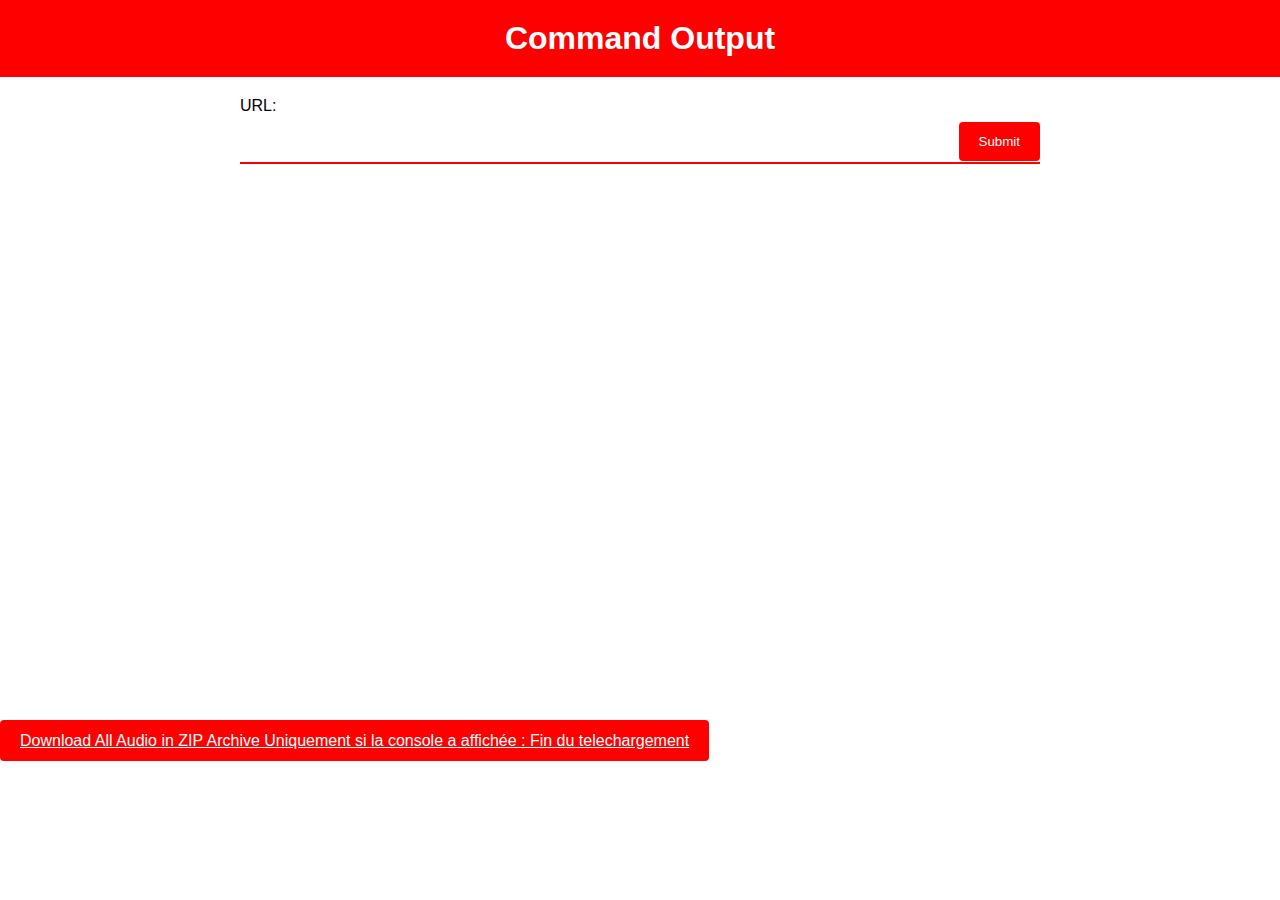
<file: html/index.html>
<!DOCTYPE html>
<html>
<head>
    <title>Command Output</title>
    <meta charset="UTF-8">
    <meta name="viewport" content="width=device-width, initial-scale=1.0">
    <style>
        body {
            font-family: Arial, sans-serif;
            margin: 0;
            padding: 0;
        }
        .header {
            background-color: #ff0000;
            color: #ffffff;
            padding: 20px;
            text-align: center;
        }
        .header h1 {
            margin: 0;
        }
        .container {
            max-width: 800px;
            margin: 0 auto;
            padding: 20px;
        }
        .search-container {
            position: relative;
        }
        .search-container input[type="text"] {
            width: 100%;
            padding: 12px 20px;
            margin: 8px 0;
            box-sizing: border-box;
            border: none;
            border-bottom: 2px solid #ff0000;
        }
        .search-container button[type="submit"] {
            background-color: #ff0000;
            color: white;
            padding: 12px 20px;
            border: none;
            border-radius: 4px;
            cursor: pointer;
            position: absolute;
            right: 0;
            top: 25px;
        }
        .search-container button[type="submit"]:hover {
            background-color: #cc0000;
        }
        textarea#output {
            width: 100%;
            height: 500px;
            box-sizing:border-box; 
            resize:none; 
            border:none; 
            outline:none; 
        }
        .btn-download {
            background-color: #ff0000;
            color: white;
            padding: 12px 20px;
            border: none;
            border-radius: 4px;
            cursor: pointer;
        }
    </style>
</head>
<body>
    <div class="header">
        <h1>Command Output</h1>
    </div>

    <div class="container">
        <form id="form" method="POST" class="search-container">
            <label for="url">URL:</label><br>
            <input type="text" id="url" name="url"><br><br>
            <button type="submit">Submit</button>
        </form>

        <textarea id="output" readonly=true></textarea>
    </div>
    <br>
    <a class="btn-download" href="/download">Download All Audio in ZIP Archive Uniquement si la console a affichée : Fin du telechargement</a>
    <script>
        const form = document.getElementById('form');
        const output = document.getElementById('output');

        form.addEventListener('submit', async (event) => {
            event.preventDefault();
            const url = document.getElementById('url').value;
            await fetch('/', {
                method: 'POST',
                body: JSON.stringify({ url }),
                headers: {
                    'Content-Type': 'application/json'
                }
            });
        });

        setInterval(async () => {
            const response = await fetch('/output');
            const text = await response.text();
            output.value = text;
        }, 3000);
    </script>
</body>
</html>
</file>
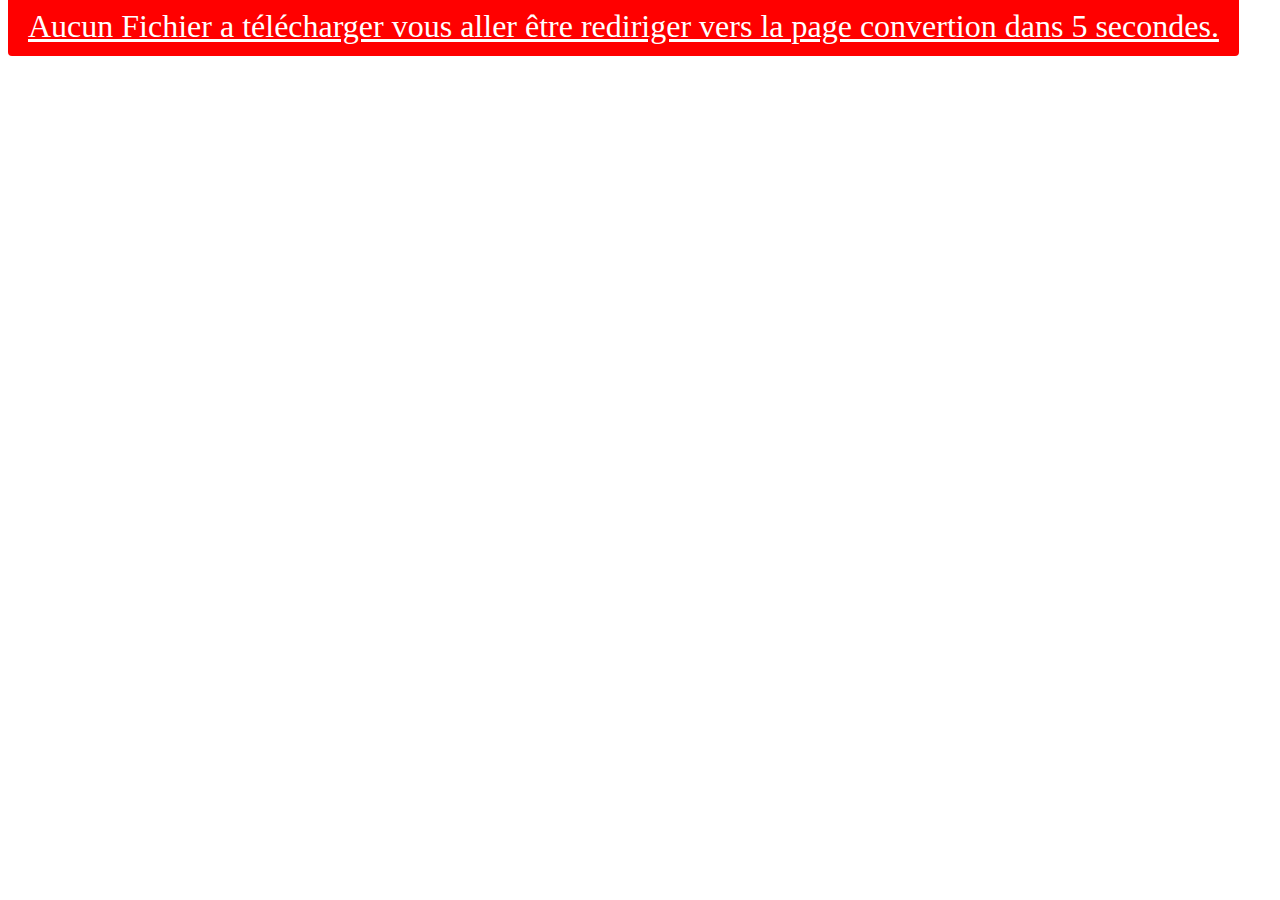
<file: html/noDownload.html>
<!DOCTYPE html>
<html>
	<head>
		<style>
			.container {
            max-width: 100%;
            margin: 0 auto;
            padding: 0px;
			}
            a {
				font-size: 24pt;
                background-color: #ff0000;
                color: white;
				width: 100%;
				height: 70px;
                padding: 12px 20px;
                border: none;
                border-radius: 4px;
                cursor: pointer;
            }
		</style>
	<meta http-equiv="refresh" content="5; url=/" />
	</head>
	<body>
		<div class="container">
			<a href="/">Aucun Fichier a télécharger vous aller être rediriger vers la page convertion dans 5 secondes.</a>
		</div>
	</body>
</html>
</file>
